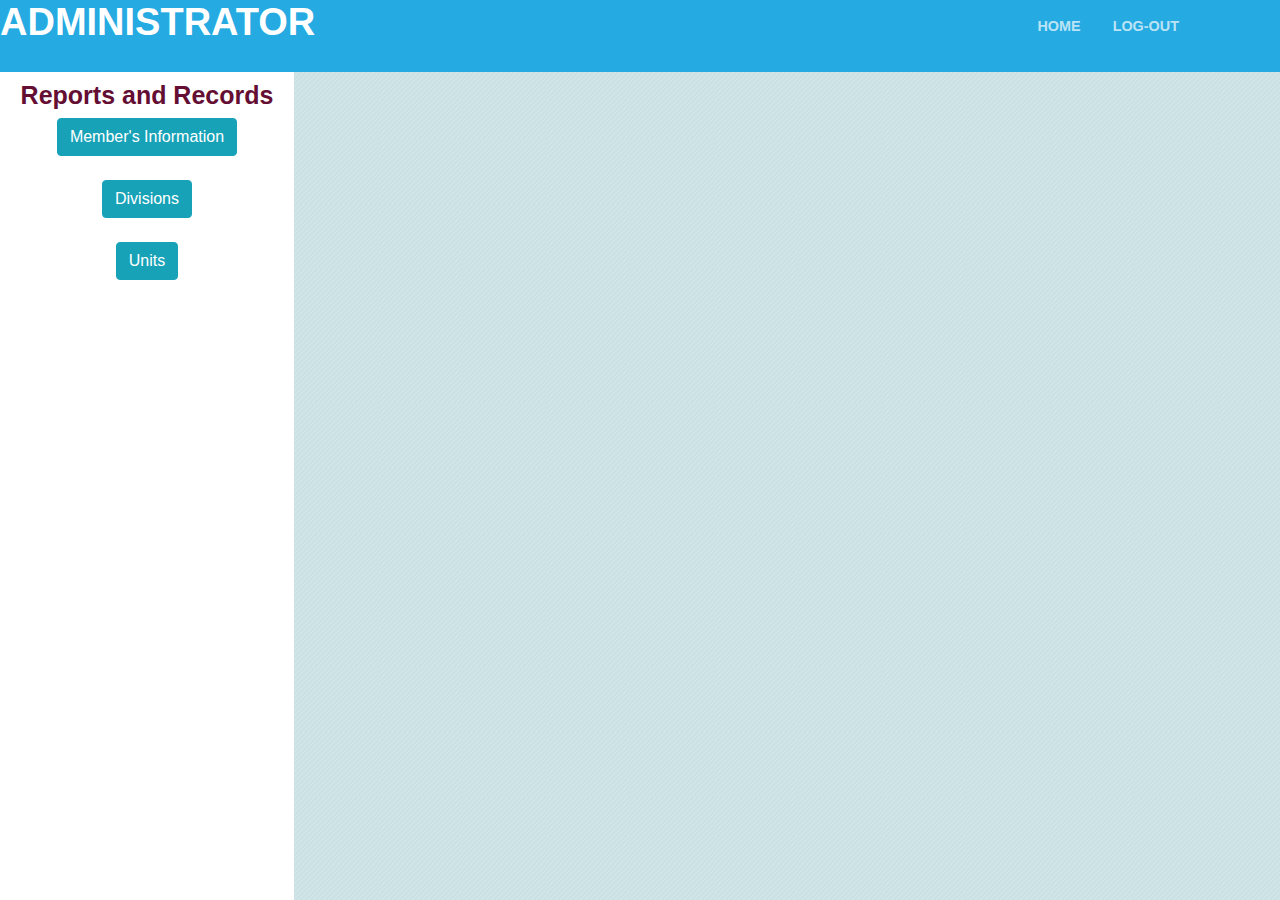
<file: resources/views/pages/admin_form.html>
<!DOCTYPE HTML PUBLIC "-//W3C//DTD HTML 4.01 Transitional//EN">

<html>

	<frameset rows="8%,92%" border="0"> 
			<frame src="navbar.html" name="logo"> 	<!-- navigation bar -->
			<frameset cols="23%, 77%" border="0">
				<frame src="admin_links.html" name="ppf">
				<frame src="rightspace.html" name="targetframe"> 	
			</frameset>
			
	 </frameset>



</html>
</file>
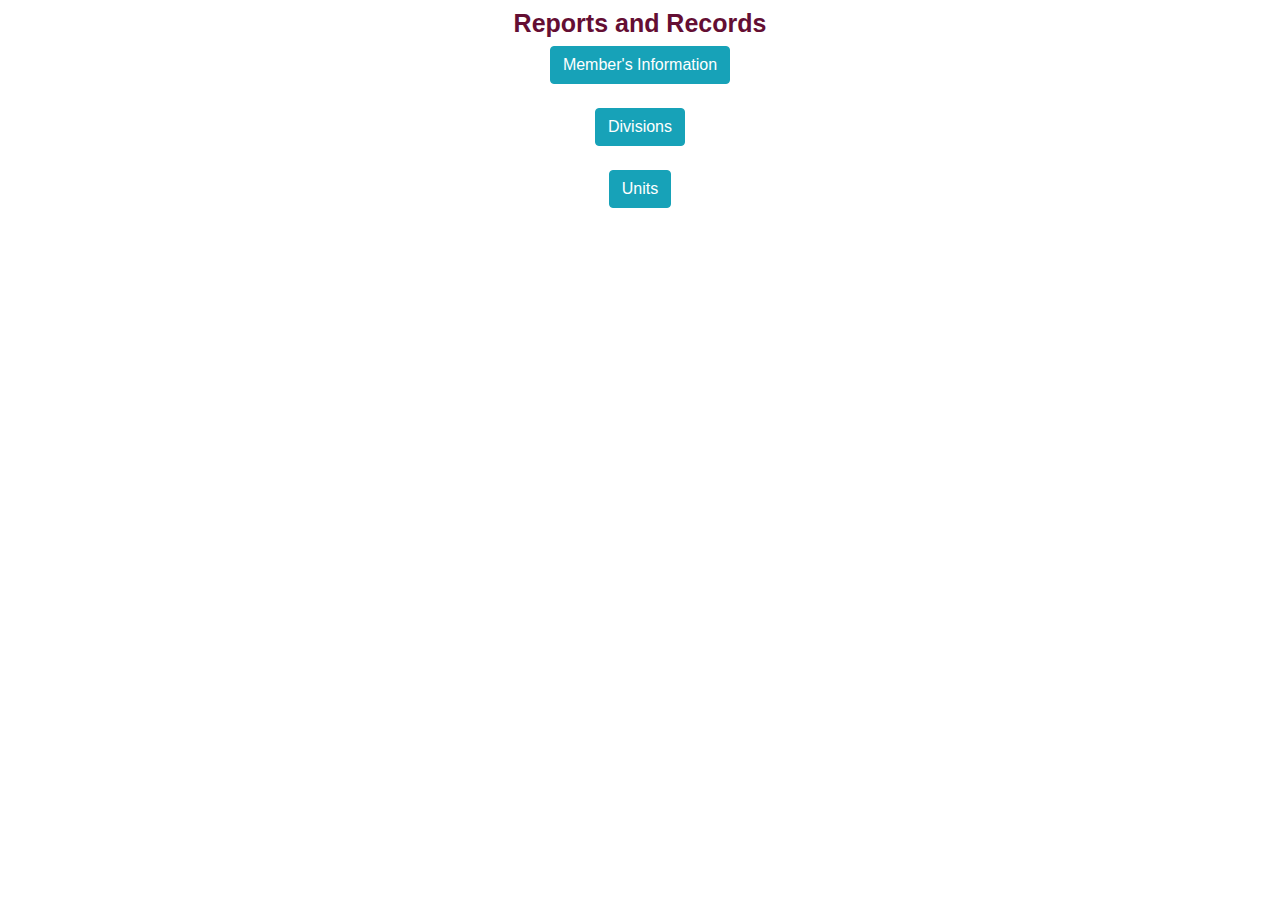
<file: resources/views/pages/admin_links.html>
<html>
<head>

     <!-- Bootstrap core CSS -->
    <link href="../../assets/bootstrap/css/bootstrap.min.css" rel="stylesheet">

	<style>
		a{
			color:#640E33;
			text-decoration:none;
			font-size:23px;
		}
		a:hover{
			text-decoration:underline;
			font-size:24px;
			color:yellow;
		}
		a:active{
			text-decoration:underline;
			font-size:23px;
			color:white;
		}
		
		h1{
			color:#640E33;
			font-family:Arial;
			font-size:25px;
		}
	</style>
</head>
<body>
<center>
<h2>
			<h1><b>Reports and Records</b></h1>
			<a class="btn btn-info btn-xl js-scroll-trigger" href="getVals.php" target="targetframe">Member's Information</a> </br></br>
			<a class="btn btn-info btn-xl js-scroll-trigger" href="admin_division.php" target="targetframe">Divisions</a> </br></br>
			<a class="btn btn-info btn-xl js-scroll-trigger" href="admin_unit.php" target="targetframe">Units</a> </br></br>
</center>

</body>
</html>
</file>
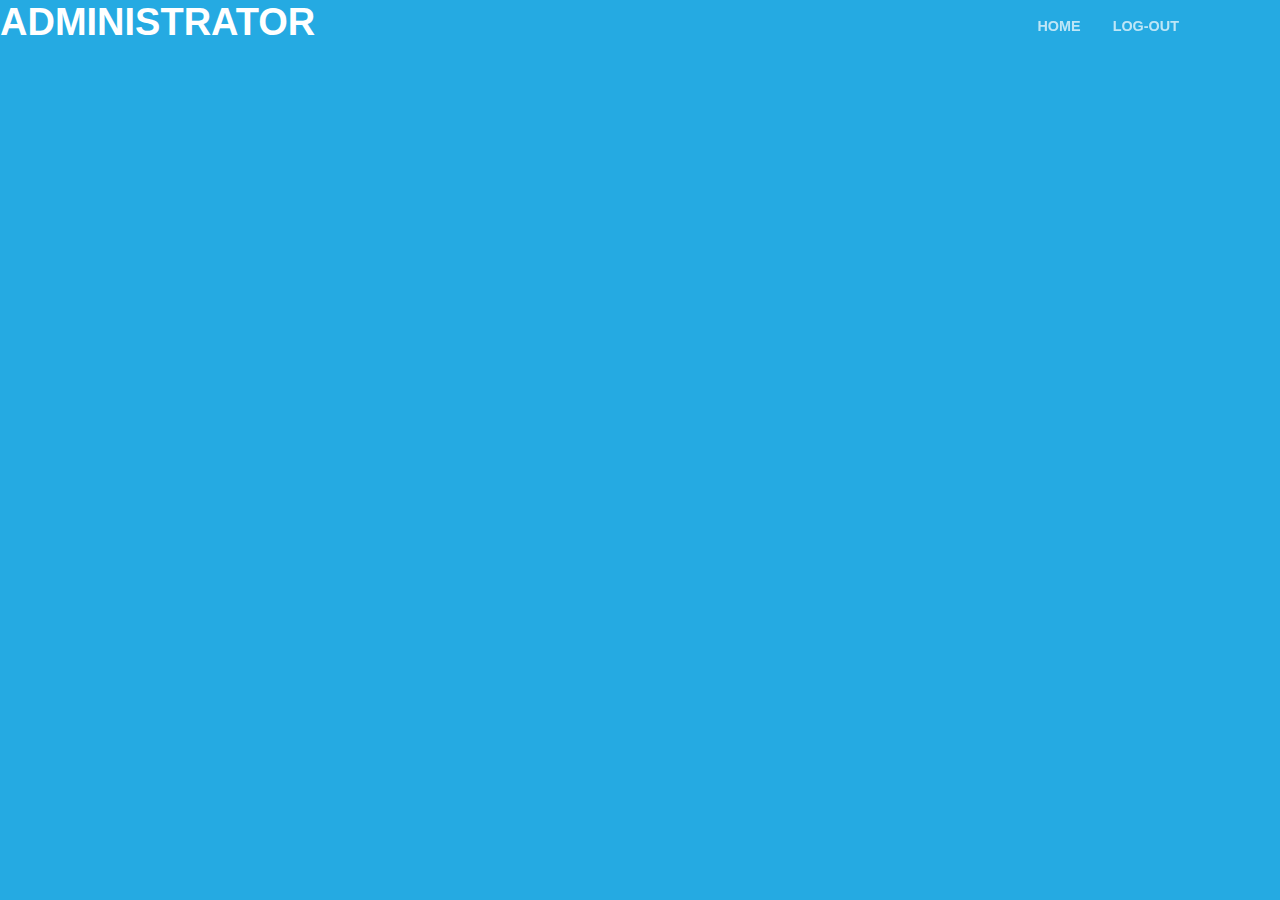
<file: resources/views/pages/navbar.html>
<!DOCTYPE html>
<html lang="en">
<head>
    <meta charset="utf-8">
    <meta name="viewport" content="width=device-width, initial-scale=1, shrink-to-fit=no">
    <meta name="description" content="">
    <meta name="author" content="">

    <title>DOST-CAR Member Log-in</title>

     <!-- Bootstrap core CSS -->
    <link href="../../assets/bootstrap/css/bootstrap.min.css" rel="stylesheet">

    <!-- Custom fonts for this template -->
    <link href="../../assets/font-awesome/css/font-awesome.min.css" rel="stylesheet" type="text/css">
    
    <!-- Plugin CSS -->
    <link href="../../assets/magnific-popup/magnific-popup.css" rel="stylesheet">

    <!-- Custom styles for this template -->
    <link href="../../assets/css/lib/creative.min.css" rel="stylesheet">

 
<style>

		p{
			color:white;
			font-family:Arial;
			font-size:100px;
		}
		
		h1{
			color:white;
			font-family:Arial;
			font-size:38px;
		}
			
		a{
			color:#25AAE2;
			text-decoration:none;
			font-size:35px;
		}
		a:hover{
			text-decoration:underline;
		}
		a:active{
			text-decoration:underline;
			color:#00005B;
		}
		
		input{
		color:#25AAE2;
		font-size:30px;
		}
		
		table, tr, td{
		font-family:Arial;
			font-size:40px;
			paddng-left:10px;
			paddng-right:10px;
		}
	
		body{
			background-color:#25AAE2;
			font-family:Arial;
			font-size:30px;
			color:white;
		}
		
		input:hover{
			color:black;
			
		}
		 select{
		 
		 font-size:30px;
		 }
		
</style>
</head>
<body>
<h1><b>ADMINISTRATOR</b></h1>
<nav class="navbar navbar-expand-lg navbar-light fixed-top" id="mainNav">
      <div class="container">
        <button class="navbar-toggler navbar-toggler-right" type="button" data-toggle="collapse" data-target="#navbarResponsive" aria-controls="navbarResponsive" aria-expanded="false" aria-label="Toggle navigation">
          <span class="navbar-toggler-icon"></span>
        </button>
        <div class="collapse navbar-collapse" id="navbarResponsive">
          <ul class="navbar-nav ml-auto">
            <li class="nav-item">
              <a class="nav-link js-scroll-trigger" href="http://www.car.dost.gov.ph/" target= "_parent">Home</a>
            </li>
            <li class="nav-item">
              <a class="nav-link js-scroll-trigger" href="../../../index.html" target = "_parent">Log-out</a>
            </li>
          </ul>
        </div>
      </div>
    </nav>


</body>
</html>
</file>
<file: resources/assets/css/lib/creative.min.css>
/*!
 * Start Bootstrap - Creative v4.0.0-beta.2 (https://startbootstrap.com/template-overviews/creative)
 * Copyright 2013-2017 Start Bootstrap
 * Licensed under MIT (https://github.com/BlackrockDigital/startbootstrap-creative/blob/master/LICENSE)
 */body,html{width:100%;height:100%}body{font-family:Merriweather,'Helvetica Neue',Arial,sans-serif}hr{max-width:50px;border-width:3px;border-color:#f05f40}hr.light{border-color:#fff}a{color:#f05f40;-webkit-transition:all .2s;-moz-transition:all .2s;transition:all .2s}a:hover{color:#f05f40}h1,h2,h3,h4,h5,h6{font-family:'Open Sans','Helvetica Neue',Arial,sans-serif}.bg-primary{background-color:#f05f40!important}.bg-dark{background-color:#212529!important}.text-faded{color:rgba(255,255,255,.7)}section{padding:8rem 0}.section-heading{margin-top:0}::-moz-selection{color:#fff;background:#212529;text-shadow:none}::selection{color:#fff;background:#212529;text-shadow:none}img::selection{color:#fff;background:0 0}img::-moz-selection{color:#fff;background:0 0}body{-webkit-tap-highlight-color:#212529}#mainNav{border-bottom:1px solid rgba(33,37,41,.1);background-color:#fff;font-family:'Open Sans','Helvetica Neue',Arial,sans-serif;-webkit-transition:all .2s;-moz-transition:all .2s;transition:all .2s}#mainNav .navbar-brand{font-weight:700;text-transform:uppercase;color:#f05f40;font-family:'Open Sans','Helvetica Neue',Arial,sans-serif}#mainNav .navbar-brand:focus,#mainNav .navbar-brand:hover{color:#f05f40}#mainNav .navbar-nav>li.nav-item>a.nav-link,#mainNav .navbar-nav>li.nav-item>a.nav-link:focus{font-size:.9rem;font-weight:700;text-transform:uppercase;color:#212529}#mainNav .navbar-nav>li.nav-item>a.nav-link:focus:hover,#mainNav .navbar-nav>li.nav-item>a.nav-link:hover{color:#f05f40}#mainNav .navbar-nav>li.nav-item>a.nav-link.active,#mainNav .navbar-nav>li.nav-item>a.nav-link:focus.active{color:#f05f40!important;background-color:transparent}#mainNav .navbar-nav>li.nav-item>a.nav-link.active:hover,#mainNav .navbar-nav>li.nav-item>a.nav-link:focus.active:hover{background-color:transparent}@media (min-width:992px){#mainNav{border-color:transparent;background-color:transparent}#mainNav .navbar-brand{color:rgba(255,255,255,.7)}#mainNav .navbar-brand:focus,#mainNav .navbar-brand:hover{color:#fff}#mainNav .navbar-nav>li.nav-item>a.nav-link{padding:.5rem 1rem}#mainNav .navbar-nav>li.nav-item>a.nav-link,#mainNav .navbar-nav>li.nav-item>a.nav-link:focus{color:rgba(255,255,255,.7)}#mainNav .navbar-nav>li.nav-item>a.nav-link:focus:hover,#mainNav .navbar-nav>li.nav-item>a.nav-link:hover{color:#fff}#mainNav.navbar-shrink{border-bottom:1px solid rgba(33,37,41,.1);background-color:#fff}#mainNav.navbar-shrink .navbar-brand{color:#f05f40}#mainNav.navbar-shrink .navbar-brand:focus,#mainNav.navbar-shrink .navbar-brand:hover{color:#f05f40}#mainNav.navbar-shrink .navbar-nav>li.nav-item>a.nav-link,#mainNav.navbar-shrink .navbar-nav>li.nav-item>a.nav-link:focus{color:#212529}#mainNav.navbar-shrink .navbar-nav>li.nav-item>a.nav-link:focus:hover,#mainNav.navbar-shrink .navbar-nav>li.nav-item>a.nav-link:hover{color:#f05f40}}header.masthead{padding-top:10rem;padding-bottom:calc(10rem - 56px);background-image:url(../img/header.jpg);background-position:center center;-webkit-background-size:cover;-moz-background-size:cover;-o-background-size:cover;background-size:cover}header.masthead hr{margin-top:30px;margin-bottom:30px}header.masthead h1{font-size:2rem}header.masthead p{font-weight:300}@media (min-width:768px){header.masthead p{font-size:1.15rem}}@media (min-width:992px){header.masthead{height:100vh;min-height:650px;padding-top:0;padding-bottom:0}header.masthead h1{font-size:3rem}}@media (min-width:1200px){header.masthead h1{font-size:4rem}}.service-box{max-width:400px}.portfolio-box{position:relative;display:block;max-width:650px;margin:0 auto}.portfolio-box .portfolio-box-caption{position:absolute;bottom:0;display:block;width:100%;height:100%;text-align:center;opacity:0;color:#fff;background:rgba(240,95,64,.9);-webkit-transition:all .2s;-moz-transition:all .2s;transition:all .2s}.portfolio-box .portfolio-box-caption .portfolio-box-caption-content{position:absolute;top:50%;width:100%;transform:translateY(-50%);text-align:center}.portfolio-box .portfolio-box-caption .portfolio-box-caption-content .project-category,.portfolio-box .portfolio-box-caption .portfolio-box-caption-content .project-name{padding:0 15px;font-family:'Open Sans','Helvetica Neue',Arial,sans-serif}.portfolio-box .portfolio-box-caption .portfolio-box-caption-content .project-category{font-size:14px;font-weight:600;text-transform:uppercase}.portfolio-box .portfolio-box-caption .portfolio-box-caption-content .project-name{font-size:18px}.portfolio-box:hover .portfolio-box-caption{opacity:1}.portfolio-box:focus{outline:0}@media (min-width:768px){.portfolio-box .portfolio-box-caption .portfolio-box-caption-content .project-category{font-size:16px}.portfolio-box .portfolio-box-caption .portfolio-box-caption-content .project-name{font-size:22px}}.text-primary{color:#f05f40!important}.btn{font-weight:700;text-transform:uppercase;border:none;border-radius:300px;font-family:'Open Sans','Helvetica Neue',Arial,sans-serif}.btn-xl{padding:1rem 2rem}.btn-primary{background-color:#f05f40;border-color:#f05f40}.btn-primary:active,.btn-primary:focus,.btn-primary:hover{color:#fff;background-color:#ee4b28!important}.btn-primary:active,.btn-primary:focus{box-shadow:0 0 0 .2rem rgba(240,95,64,.5)!important}
</file>
